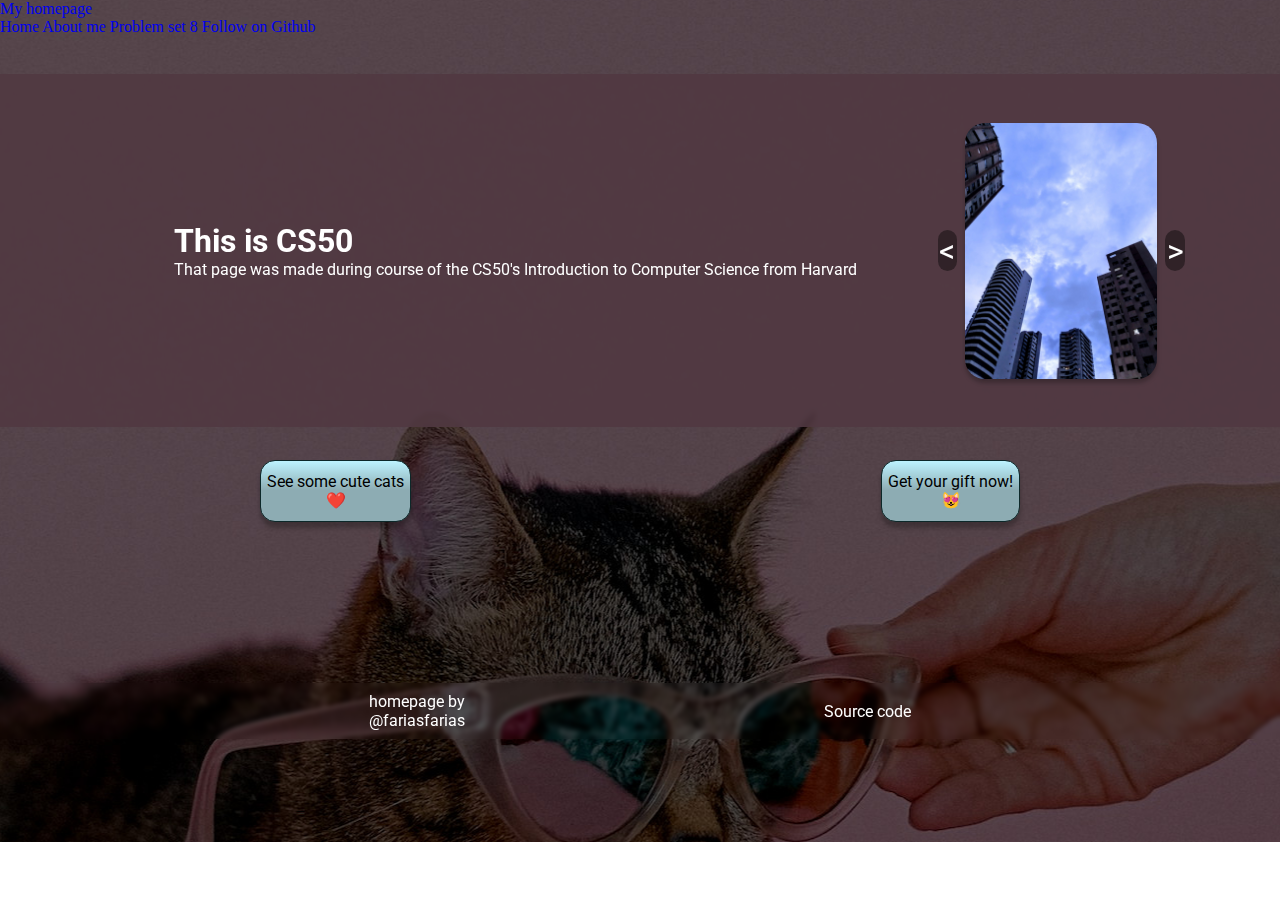
<file: index.html>
<!DOCTYPE html>
<html lang="en">
<head>
    <meta charset="UTF-8">
    <meta http-equiv="X-UA-Compatible" content="IE=edge">
    <meta name="viewport" content="width=device-width, initial-scale=1.0">
    <meta name="description" content="problem set 8 from cs50 - create your own homepage">
    <title>Breno Farias</title>

    <!--bootstrap css-->
    <link href="https://cdn.jsdelivr.net/npm/bootstrap@5.2.3/dist/css/bootstrap.min.css" rel="stylesheet" integrity="sha384-rbsA2VBKQhggwzxH7pPCaAqO46MgnOM80zW1RWuH61DGLwZJEdK2Kadq2F9CUG65" crossorigin="anonymous">
    <link rel="stylesheet" href="style.css">
</head>
<body>

    <header class="cabecalho">
        <a href="/" class="cabecalho-titulo">
          <span>My homepage</span>
        </a>
  
        <nav class="cabecalho-nav">
          <a href="#" class="cabecalho-nav-item nav-atual" aria-current="page">Home</a>
          <a href="#" class="cabecalho-nav-item">About me</a>
          <a href="#" class="cabecalho-nav-item">Problem set 8</a>
          <a href="#" class="cabecalho-nav-item">Follow on Github</a>
        </nav>
    </header>

    <main class="conteudo">

        <section class="conteudo-principal">

          <div class="conteudo-principal-texto">
            <h1 class="conteudo-principal-texto-item">This is CS50</h1>
            <p class="conteudo-principal-texto-p">That page was made during course of the CS50's Introduction to Computer Science from Harvard
          </div>

          <div class="conteudo-principal-img">
            <button class="conteudo-principal-img-botao" onclick="mudarImg('prev')">&lt;</button>

            <img src="images/0.jpg" alt="imagem-instagram" class="conteudo-principal-img-file" id="img">

            <button class="conteudo-principal-img-botao" onclick="mudarImg('next')">&gt;</button>
          </div>

        </section>
        
        <section class="conteudo-secundario">
          <button class="conteudo-secundario-botao">See some cute cats <br>❤️</button>
          <button class="conteudo-secundario-botao">Get your gift now! <br>😻</button>
        </section>

    </main>

    <footer class="rodape">
      <div class="rodape-link">
        <p>homepage by <br><a href="#" class="rodape-link-a">@fariasfarias</a></p>
        
      </div>

      <div class="rodape-link">
        <a href="#" class="rodape-link-a">Source code</a>
      </div>
    </footer>

    
    <!--bootstrap script-->
    <script src="https://cdn.jsdelivr.net/npm/bootstrap@5.2.3/dist/js/bootstrap.bundle.min.js" integrity="sha384-kenU1KFdBIe4zVF0s0G1M5b4hcpxyD9F7jL+jjXkk+Q2h455rYXK/7HAuoJl+0I4" crossorigin="anonymous"></script>
    <script src="script.js"></script>
</body>
</html>
</file>
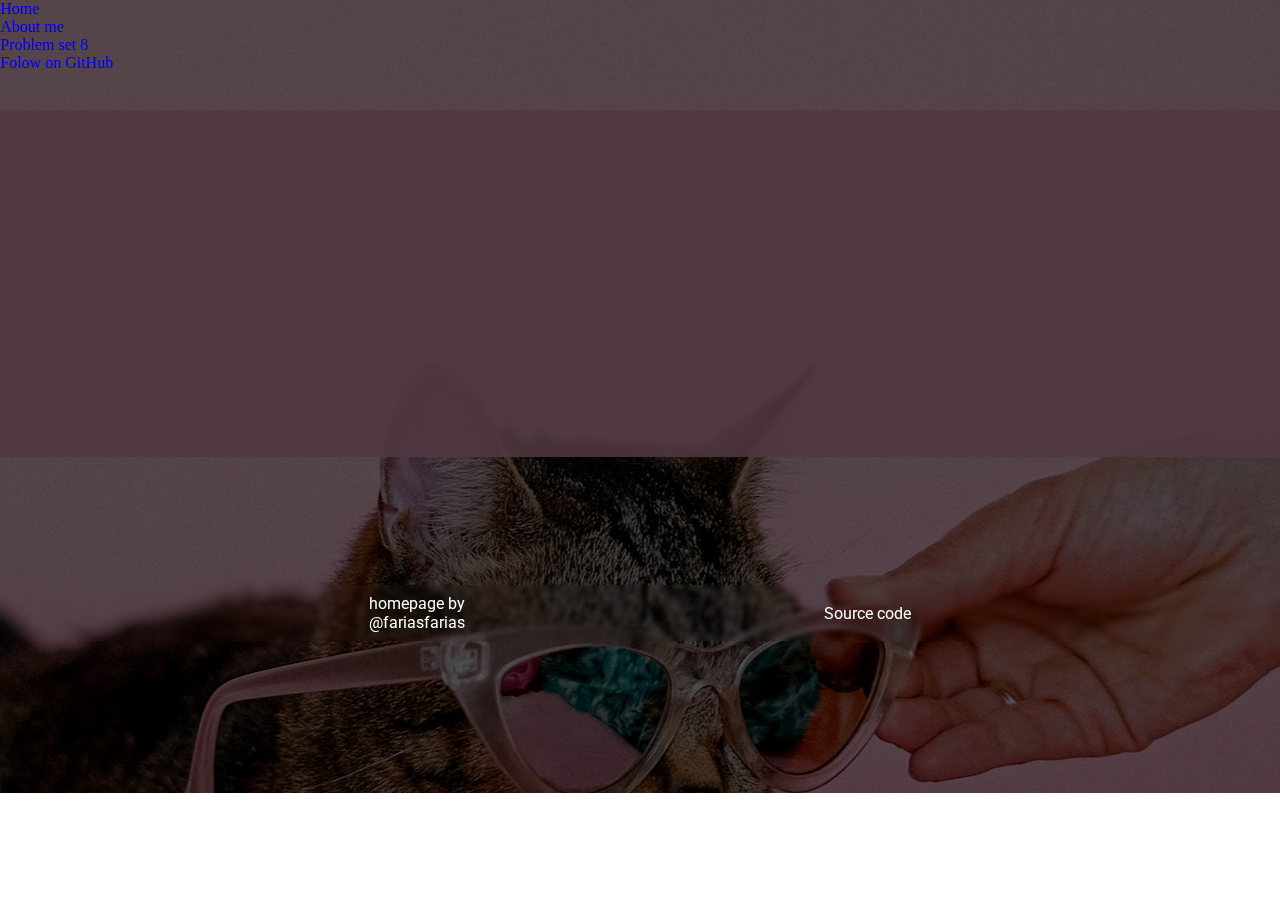
<file: pages/cats.html>
<!DOCTYPE html>
<html lang="en">
<head>
    <meta charset="UTF-8">
    <meta http-equiv="X-UA-Compatible" content="IE=edge">
    <meta name="viewport" content="width=device-width, initial-scale=1.0">
    <meta name="description" content="problem set 8 from cs50 - create your own homepage">
    <title>Breno Farias</title>

    <!--bootstrap css-->
    <link href="https://cdn.jsdelivr.net/npm/bootstrap@5.2.3/dist/css/bootstrap.min.css" rel="stylesheet" integrity="sha384-rbsA2VBKQhggwzxH7pPCaAqO46MgnOM80zW1RWuH61DGLwZJEdK2Kadq2F9CUG65" crossorigin="anonymous">
    <link rel="stylesheet" href="../style.css">
</head>
<body>
  
  <header class="d-flex justify-content-center py-3 flex-wrap align-items-center">
    <ul class="nav nav-pills">
      <li class="nav-item"><a href="../index.html" class="nav-link" aria-current="page">Home</a></li>
      <li class="nav-item"><a href="../pages/aboutme.html" class="nav-link">About me</a></li>
      <li class="nav-item"><a href="https://cs50.harvard.edu/x/2023/psets/8/" class="nav-link">Problem set 8</a></li>
      <li class="nav-item"><a href="https://github.com/login?return_to=https%3A%2F%2Fgithub.com%2FFariasFarias" class="nav-link">Folow on GitHub</a></li>
    </ul>
  </header>
  
    <main class="conteudo">
        <section class="conteudo-principal">
          <iframe width="560" height="315" src="https://www.youtube.com/embed/tpiyEe_CqB4" title="YouTube video player" frameborder="0" allow="accelerometer; autoplay; clipboard-write; encrypted-media; gyroscope; picture-in-picture; web-share" allowfullscreen></iframe>
        </section>

    </main>

    <footer class="rodape">
      <div class="rodape-link">
        <p>homepage by <br><a href="https://github.com/FariasFarias" class="rodape-link-a">@fariasfarias</a></p>
        
      </div>

      <div class="rodape-link">
        <a href="https://github.com/FariasFarias/myhomepage" class="rodape-link-a">Source code</a>
      </div>
    </footer>

    
    <!--bootstrap script-->
    <script src="https://cdn.jsdelivr.net/npm/bootstrap@5.2.3/dist/js/bootstrap.bundle.min.js" integrity="sha384-kenU1KFdBIe4zVF0s0G1M5b4hcpxyD9F7jL+jjXkk+Q2h455rYXK/7HAuoJl+0I4" crossorigin="anonymous"></script>
    <script src="../script.js"></script>
</body>
</html>
</file>
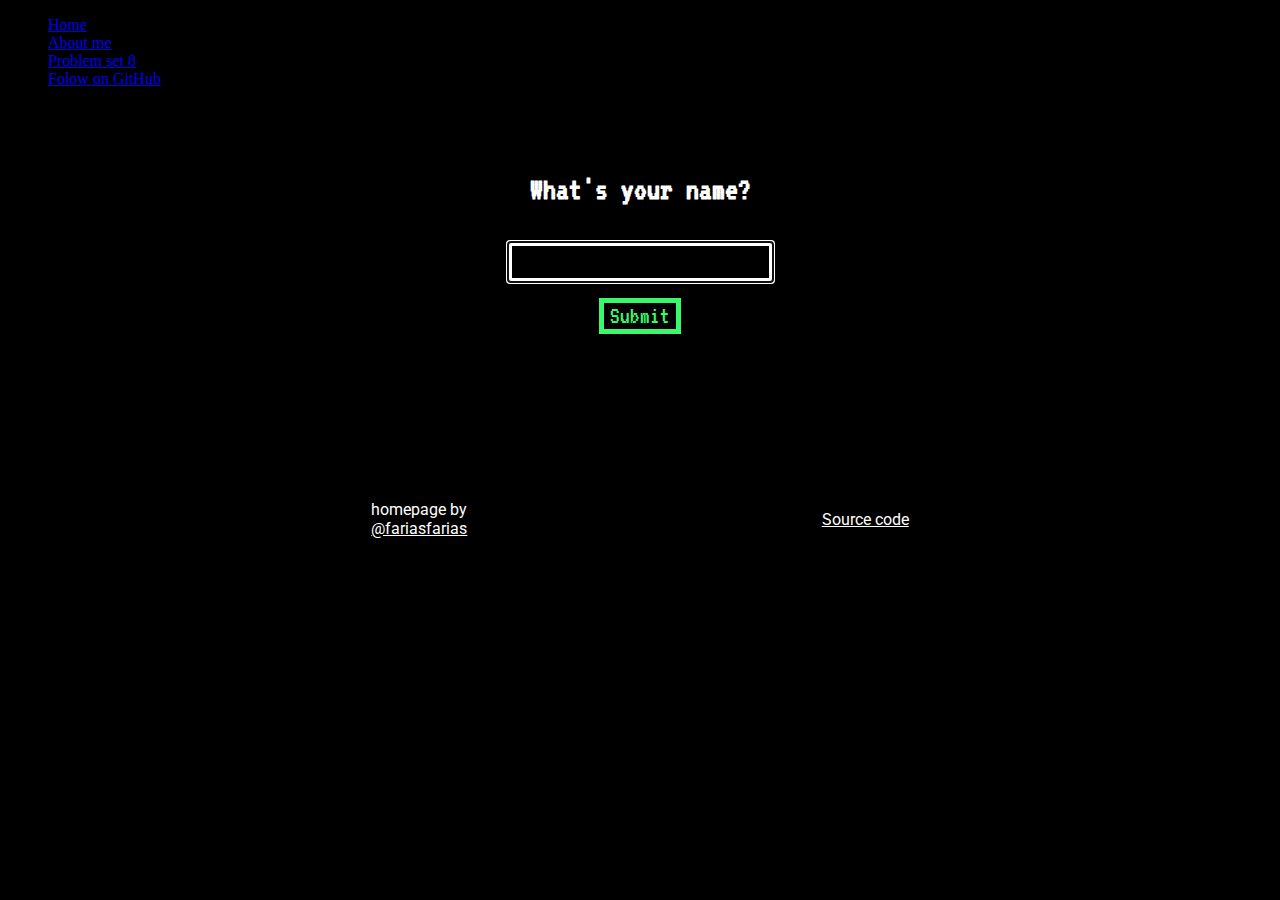
<file: pages/gift.html>
<!DOCTYPE html>
<html lang="en">
<head>
    <meta charset="UTF-8">
    <meta http-equiv="X-UA-Compatible" content="IE=edge">
    <meta name="viewport" content="width=device-width, initial-scale=1.0">
    <meta name="description" content="problem set 8 from cs50 - create your own homepage">
    <title>Breno Farias</title>

    <!--bootstrap css-->
    <link href="https://cdn.jsdelivr.net/npm/bootstrap@5.2.3/dist/css/bootstrap.min.css" rel="stylesheet" integrity="sha384-rbsA2VBKQhggwzxH7pPCaAqO46MgnOM80zW1RWuH61DGLwZJEdK2Kadq2F9CUG65" crossorigin="anonymous">
    <link rel="stylesheet" href="stylesgift.css">
</head>
<body>
  
  <header class="d-flex justify-content-center py-3 flex-wrap align-items-center">
    <ul class="nav nav-pills">
      <li class="nav-item"><a href="../index.html" class="nav-link" aria-current="page">Home</a></li>
      <li class="nav-item"><a href="../pages/aboutme.html" class="nav-link">About me</a></li>
      <li class="nav-item"><a href="https://cs50.harvard.edu/x/2023/psets/8/" class="nav-link">Problem set 8</a></li>
      <li class="nav-item"><a href="https://github.com/login?return_to=https%3A%2F%2Fgithub.com%2FFariasFarias" class="nav-link">Folow on GitHub</a></li>
    </ul>
  </header>
  
    <main class="conteudo">
        <section class="conteudo-secao">
            <h1 class="conteudo-secao-texto" id="question">What's your name?</h1>
            <input type="text" id="input" autofocus autocomplete="off">
            <button type="submit" class="conteudo-secao-botao" onclick="submitName()" id="btn">Submit</button>
        </section>
        <section class="conteudo-secao">
            <h2 class="conteudo-secao-texto" style="display: none;" id="text">It's dangerous to go alone!<br>Take this!</h2>
            <a href="#">
              <img src="../images/chest.png" alt="bau" width="70" style="display: none;" id="chest" onclick="openChest()">
            </a>
        </section>
        
    </main>

    <footer class="rodape">
      <div class="rodape-link">
        <p>homepage by <br><a href="https://github.com/FariasFarias" class="rodape-link-a">@fariasfarias</a></p>
      </div>

      <div class="rodape-link">
        <a href="https://github.com/FariasFarias/myhomepage" class="rodape-link-a">Source code</a>
      </div>
    </footer>

    
    <!--bootstrap script-->
    <script src="https://cdn.jsdelivr.net/npm/bootstrap@5.2.3/dist/js/bootstrap.bundle.min.js" integrity="sha384-kenU1KFdBIe4zVF0s0G1M5b4hcpxyD9F7jL+jjXkk+Q2h455rYXK/7HAuoJl+0I4" crossorigin="anonymous"></script>
    <script src="../script.js"></script>
</body>
</html>
</file>
<file: style.css>
/*fontes*/
@import url('https://fonts.googleapis.com/css2?family=Roboto:wght@700&family=VT323&display=swap');


* {
    margin: 0;
    padding: 0;
    box-sizing: border-box;
    text-decoration: none;
}

body {
    font-size: 100%;    
    background: url(images/pexels-anna-shvets-4587960.jpg);
    background-position: center;
    background-repeat: no-repeat;
}

.conteudo {
    display: flex;
    flex-direction: column;
    flex-wrap: wrap;
}

.conteudo-principal {
    display: flex;
    flex-direction: row;
    align-items: center;
    justify-content: space-evenly;
    gap: 0.2%;
    padding: 1em;
    flex-wrap: wrap;
    background: rgba(80, 56, 66, 0.87);
    backdrop-filter: blur(2px);
    margin-top: 3%;
}

.conteudo-principal-texto-item {
    font-family: 'Roboto';
    color: #FFFFFF;
}

.conteudo-principal-texto-p {
    font-family: 'Roboto';
    color: #FFFFFF;
}

.conteudo-principal-img {
    display: flex;
    flex-direction: row;
    justify-content: center;
    gap: 0.5em;
    align-items: center;
    width: 90px;
    padding: 0.5%;
}

.conteudo-principal-img-botao{
    border: none;
    margin: 0;
    padding: 0;

    background: rgba(0, 0, 0, 0.4);
    border-radius: 10px;
    padding: 2%;

    font-family: 'Roboto';
    font-style: normal;
    font-size: 200%;

    color: #FFFFFF;
}

.conteudo-principal-img-file {
    background: #523C53;
    box-shadow: 0px 4px 4px rgba(0, 0, 0, 0.25);
    border-radius: 20px;
    width: 12em;
}

.conteudo-secundario {
    display: flex;
    flex-direction: row;
    justify-content: space-around;
    margin: 25px;
}

.conteudo-secundario-botao {
    border: none;
    margin: 0;
    padding: 0;

    background: linear-gradient(360deg, #8DACB3 50.65%, #BDF3FF 100%);
    border: 1px solid #0D2829;
    box-shadow: 0px 6px 4px rgba(0, 0, 0, 0.25);
    border-radius: 15px;
    padding: 0.5%;
    margin: 0.5em;

    color:#000000;
    font-family: 'Roboto', sans-serif;
    font-size: 100%;
    text-align: center;
}

.rodape {
    display: flex;
    flex-direction: row;
    justify-content: space-evenly;
    align-items: center;

    backdrop-filter: blur(2px);
    padding-top: 0.5%;
    padding: 0.7%;
    margin-top: 10%;
}

.rodape-link {
    font-family: 'Roboto', sans-serif;
    color: #FFFFFF;
}

.rodape-link-a {
    font-family: 'Roboto', sans-serif;
    color: #FFFFFF;
}
</file>
<file: pages/stylesgift.css>
/*fontes*/
@import url('https://fonts.googleapis.com/css2?family=Roboto:wght@700&family=VT323&display=swap');

body {
    background: black;
}

.conteudo {
    display: flex;
    flex-direction: column;
    align-items: center;
    gap: 15px;
    margin-top: 5%;
}


.conteudo-secao {
    display: flex;
    flex-direction: column;
    align-items: center;
    gap: 15px;
}

.conteudo-secao-texto {
    font-family: 'VT323';
    color: #FFFFFF;
    text-align: center;
}

#input {
    background: black;
    border: 5px solid #FFFFFF;
    color: white;
    font-family: 'VT323';
    font-size: 30px;
    text-align: center;
}

#btn {
    background: black;
    border: 5px solid #38F96E;
    color: #38F96E;
    font-family: 'VT323';
    font-size: 1.5em;
}
.rodape {
    display: flex;
    flex-direction: row;
    justify-content: space-evenly;
    align-items: center;

    background: black;
    backdrop-filter: blur(2px);
    padding-top: 0.5%;
    padding: 0.7%;
    margin-top: 10%;
}

.rodape-link {
    font-family: 'Roboto', sans-serif;
    color: #FFFFFF;
}

.rodape-link-a {
    font-family: 'Roboto', sans-serif;
    color: #FFFFFF;
}
</file>
